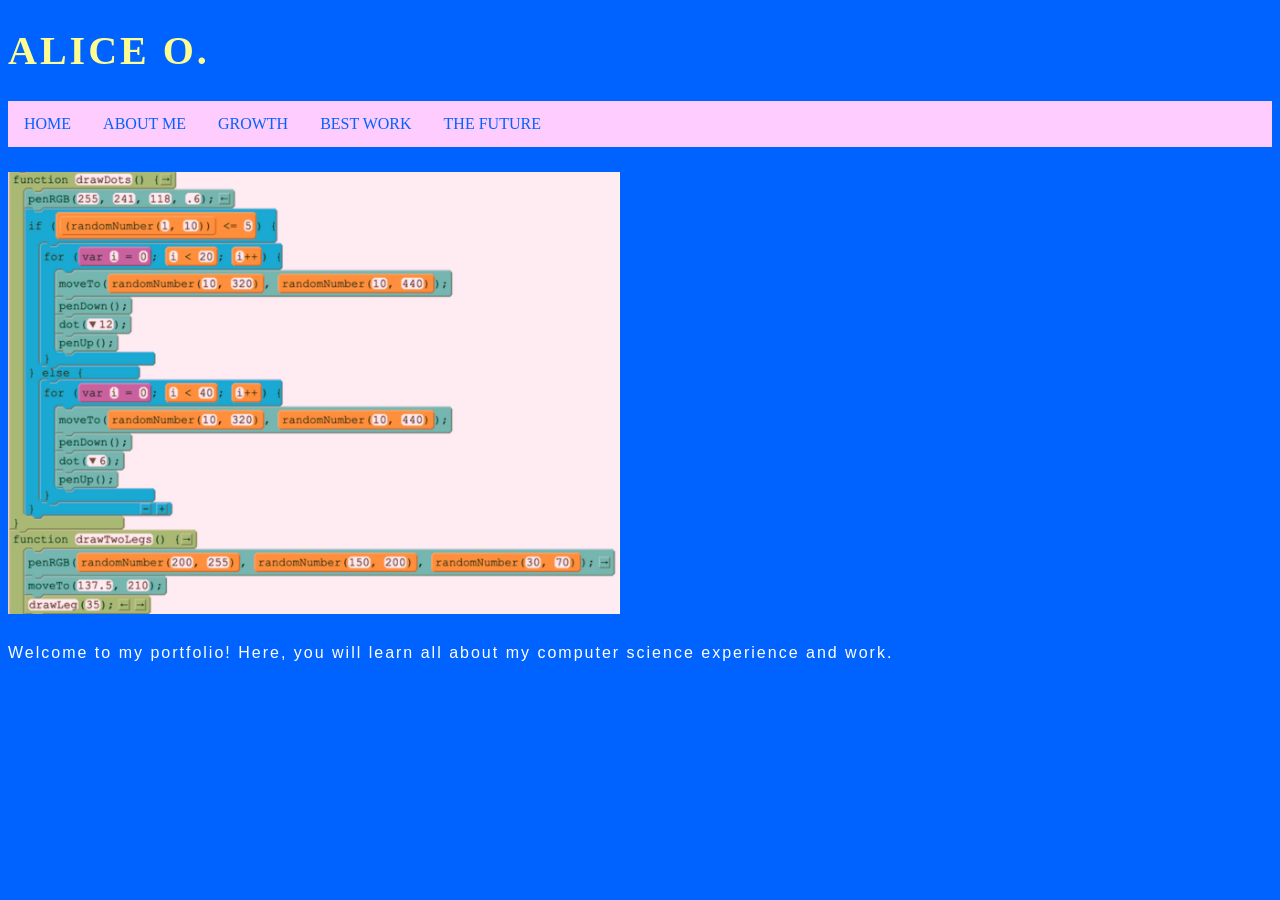
<file: index.html>
<!DOCTYPE html>
<html>
  <head>
    <link rel="stylesheet" href="style.css">
  </head>
  <body>
    <h1> ALICE O.</h1>
    <ul>
      <li><a href="index.html">HOME</a></li>
      <li><a href="about-me.html">ABOUT ME</a></li>
      <li><a href="growth.html">GROWTH</a></li>
      <li><a href="best-work.html">BEST WORK</a></li>
      <li><a href="the-future.html">THE FUTURE</a></li>
    </ul>
    <img class="coding-ex" src="bg.png" alt="Coding blocks">
    <p> Welcome to my portfolio! Here, you will learn all about my computer science experience and work.</p>
  </body>
</html>
</file>
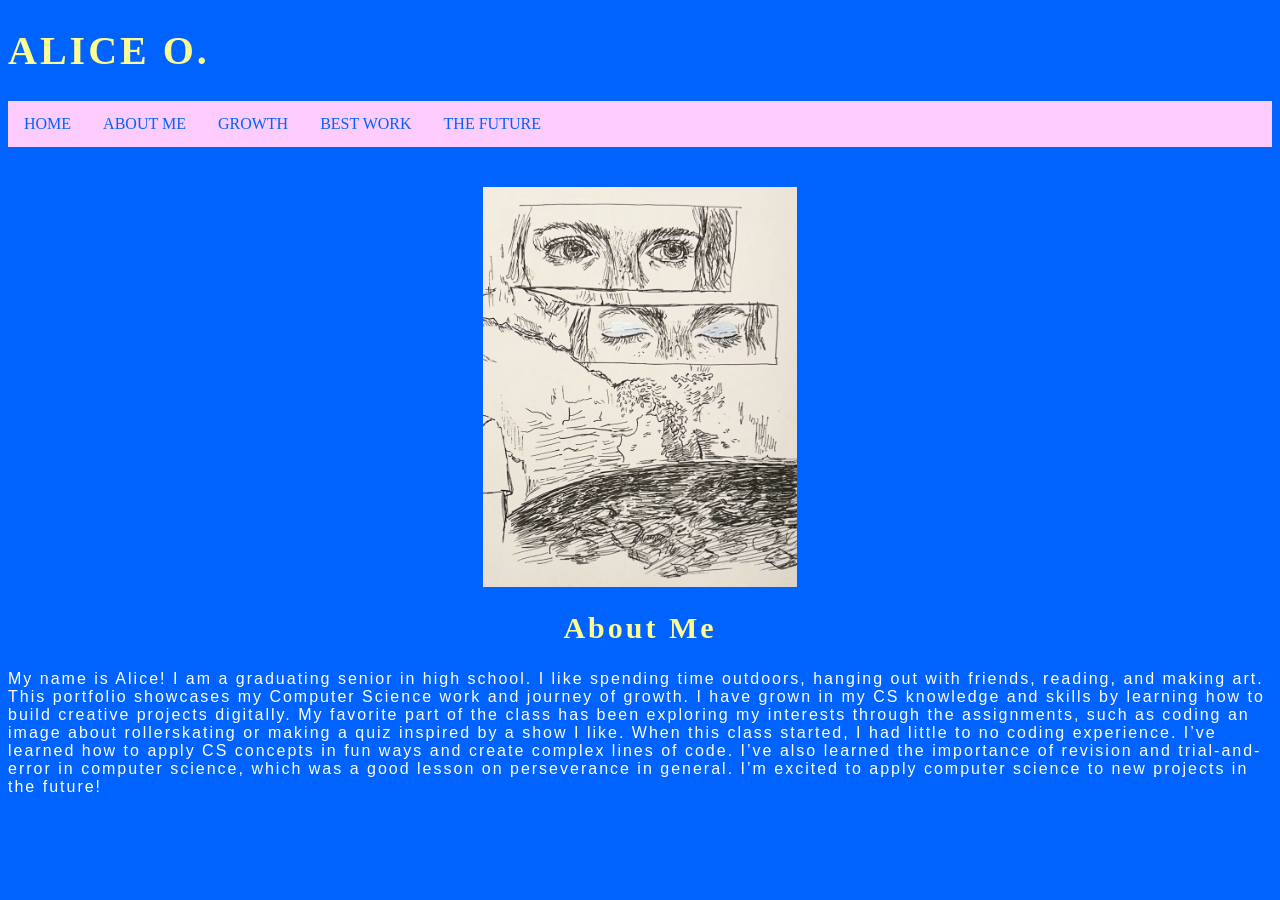
<file: about-me.html>
<!DOCTYPE html>
<html>
  <head>
    <link rel="stylesheet" href="style.css">
  </head>
  <body>
    <h1> ALICE O.</h1>
    <ul>
      <li><a href="index.html">HOME</a></li>
      <li><a href="about-me.html">ABOUT ME</a></li>
      <li><a href="growth.html">GROWTH</a></li>
      <li><a href="best-work.html">BEST WORK</a></li>
      <li><a href="the-future.html">THE FUTURE</a></li>
    </ul>
    <img class="standardimgform" src="About-Me.png" alt="Drawing by me">
    <h2> About Me</h2>
    <p> My name is Alice! I am a graduating senior in high school. I like spending time outdoors, hanging out with friends, reading, and making art. This portfolio showcases my Computer Science work and journey of growth. I have grown in my CS knowledge and skills by learning how to build creative projects digitally. My favorite part of the class has been exploring my interests through the assignments, such as coding an image about rollerskating or making a quiz inspired by a show I like. When this class started, I had little to no coding experience. I’ve learned how to apply CS concepts in fun ways and create complex lines of code. I’ve also learned the importance of revision and trial-and-error in computer science, which was a good lesson on perseverance in general. I’m excited to apply computer science to new projects in the future!</p>
  </body>
</html>
</file>
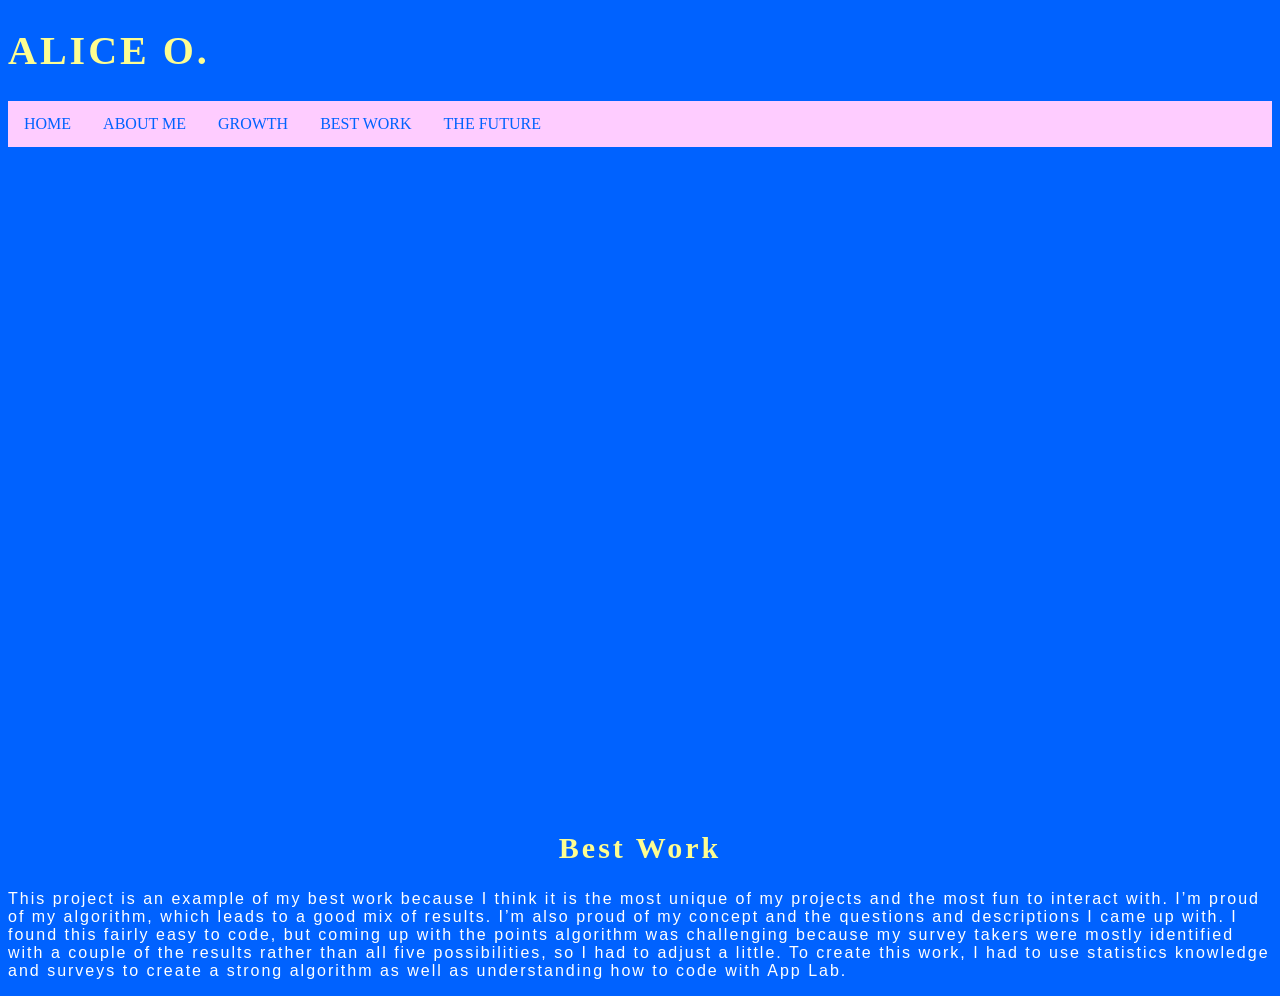
<file: best-work.html>
<!DOCTYPE html>
<html>
  <head>
    <link rel="stylesheet" href="style.css">
  </head>
  <body>
    <h1> ALICE O.</h1>
    <ul>
      <li><a href="index.html">HOME</a></li>
      <li><a href="about-me.html">ABOUT ME</a></li>
      <li><a href="growth.html">GROWTH</a></li>
      <li><a href="best-work.html">BEST WORK</a></li>
      <li><a href="the-future.html">THE FUTURE</a></li>
    </ul>
      <div>
      <iframe width="392" height="620" style="border: 0px;" src="https://studio.code.org/projects/applab/539305a7-7513-4422-83e0-cd074fd03f03/embed"></iframe>
    </div>
      <h2>Best Work</h2>
    <p>This project is an example of my best work because I think it is the most unique of my projects and the most fun to interact with. I’m proud of my algorithm, which leads to a good mix of results. I’m also proud of my concept and the questions and descriptions I came up with. I found this fairly easy to code, but coming up with the points algorithm was challenging because my survey takers were mostly identified with a couple of the results rather than all five possibilities, so I had to adjust a little. To create this work, I had to use statistics knowledge and surveys to create a strong algorithm as well as understanding how to code with App Lab.</p>
  </body>
</html>
</file>
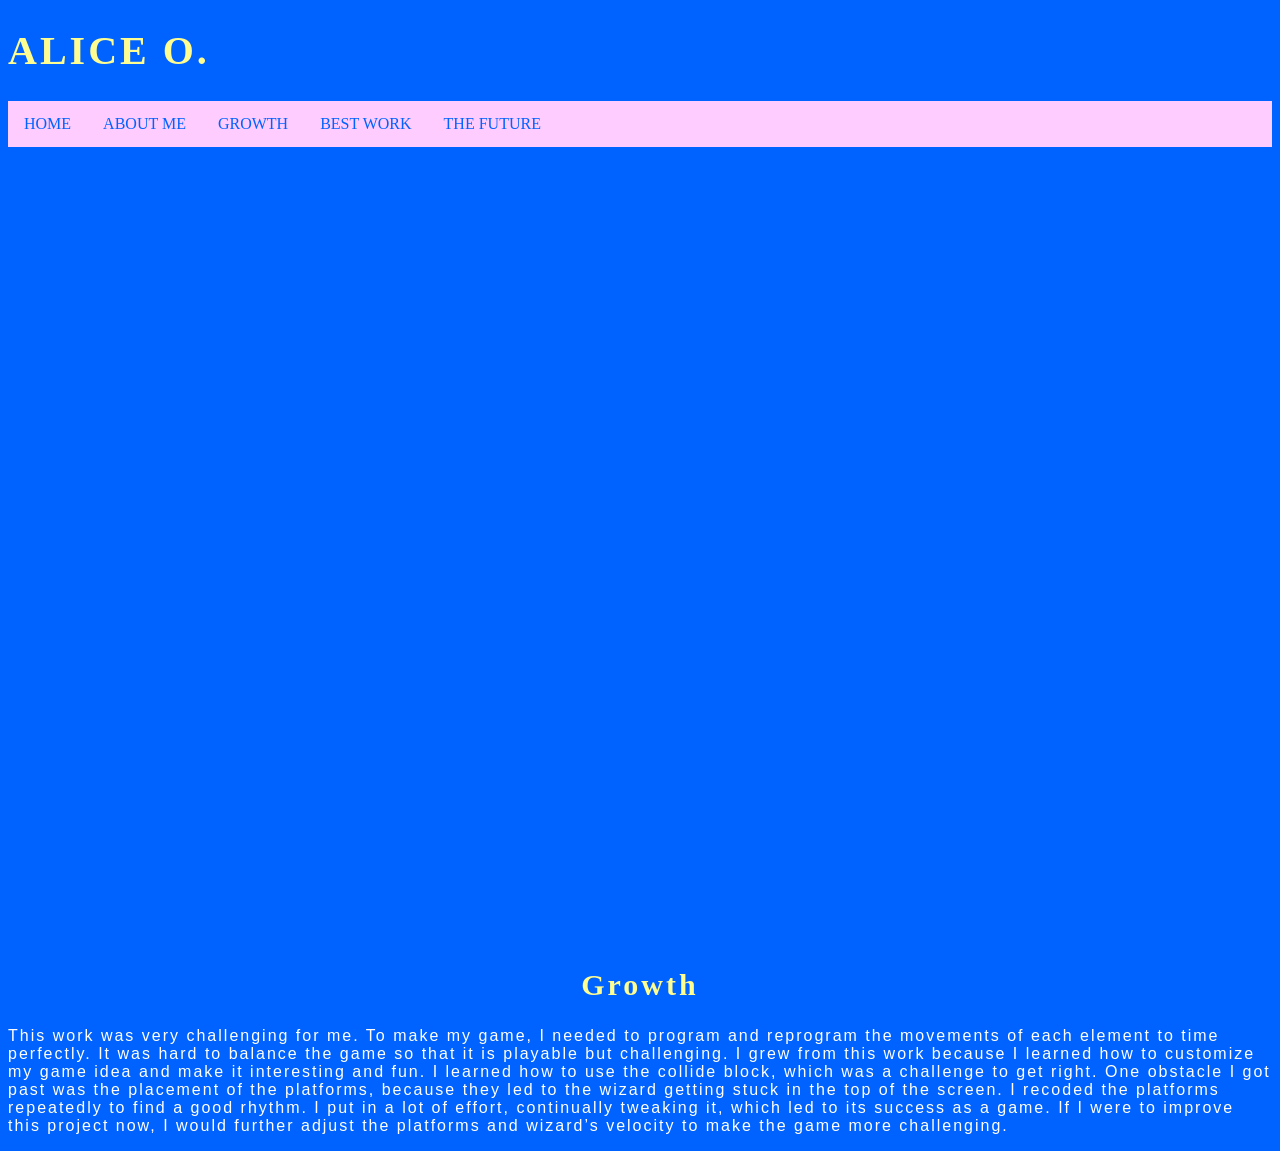
<file: growth.html>
<!DOCTYPE html>
<html>
  <head>
    <link rel="stylesheet" href="style.css">
  </head>
  <body>
    <h1> ALICE O.</h1>
    <ul>
      <li><a href="index.html">HOME</a></li>
      <li><a href="about-me.html">ABOUT ME</a></li>
      <li><a href="growth.html">GROWTH</a></li>
      <li><a href="best-work.html">BEST WORK</a></li>
      <li><a href="the-future.html">THE FUTURE</a></li>
    </ul>
    <div>
      <iframe width="440" height="757" style="border: 0px;" src="https://studio.code.org/projects/gamelab/2f455af4-87e8-4203-b67e-d256ac4fe229/embed"></iframe>
    </div>
      <h2> Growth</h2>
    <p> This work was very challenging for me. To make my game, I needed to program and reprogram the movements of each element to time perfectly. It was hard to balance the game so that it is playable but challenging. I grew from this work because I learned how to customize my game idea and make it interesting and fun. I learned how to use the collide block, which was a challenge to get right. One obstacle I got past was the placement of the platforms, because they led to the wizard getting stuck in the top of the screen. I recoded the platforms repeatedly to find a good rhythm. I put in a lot of effort, continually tweaking it, which led to its success as a game. If I were to improve this project now, I would further adjust the platforms and wizard’s velocity to make the game more challenging.</p>
  </body>
</html>
</file>
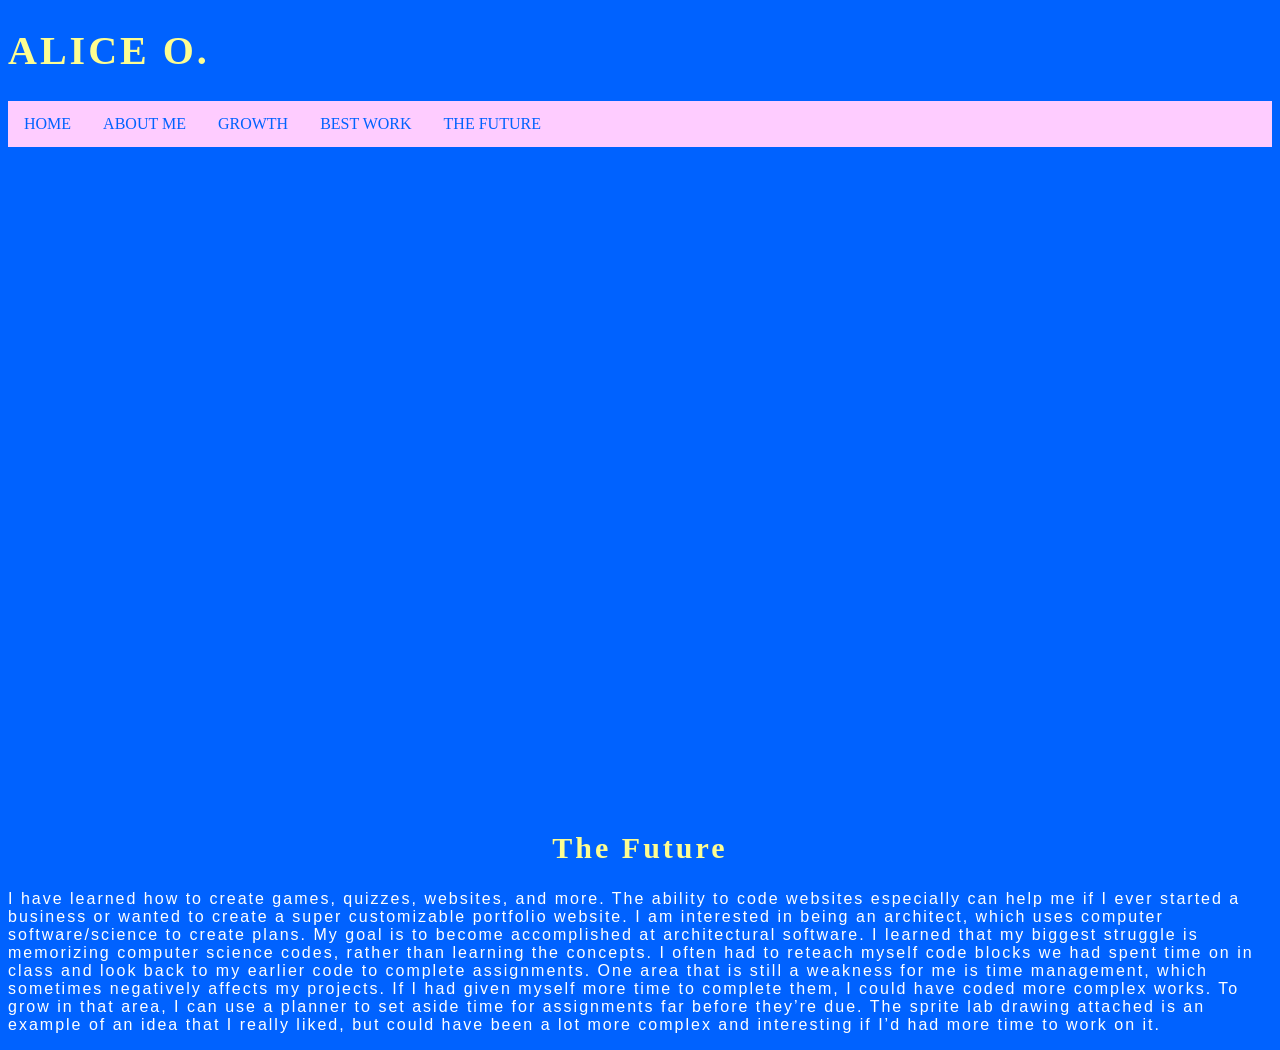
<file: the-future.html>
<!DOCTYPE html>
<html>
  <head>
    <link rel="stylesheet" href="style.css">
  </head>
  <body>
    <h1> ALICE O.</h1>
    <ul>
      <li><a href="index.html">HOME</a></li>
      <li><a href="about-me.html">ABOUT ME</a></li>
      <li><a href="growth.html">GROWTH</a></li>
      <li><a href="best-work.html">BEST WORK</a></li>
      <li><a href="the-future.html">THE FUTURE</a></li>
    </ul>
    <div>
<iframe width="392" height="620" style="border: 0px;" src="https://studio.code.org/projects/applab/8063e953-e4e3-4553-99d3-d6b509b0ecef/embed"></iframe>
    </div>
      <h2>The Future</h2>
  </body>
  <p>I have learned how to create games, quizzes, websites, and more. The ability to code websites especially can help me if I ever started a business or wanted to create a super customizable portfolio website. I am interested in being an architect, which uses computer software/science to create plans. My goal is to become accomplished at architectural software. I learned that my biggest struggle is memorizing computer science codes, rather than learning the concepts. I often had to reteach myself code blocks we had spent time on in class and look back to my earlier code to complete assignments. One area that is still a weakness for me is time management, which sometimes negatively affects my projects. If I had given myself more time to complete them, I could have coded more complex works. To grow in that area, I can use a planner to set aside time for assignments far before they’re due. The sprite lab drawing attached is an example of an idea that I really liked, but could have been a lot more complex and interesting if I’d had more time to work on it.</p>
</html>
</file>
<file: style.css>
body {
  background: #0062ff;
}
h1 {
  color: #fdfd91;
  font-size: 40px;
  font-family: Gill Sans;
  letter-spacing: 3px;
}
h2 {
  color: #fdfd91;
  font-size: 30px;
  font-family: Gill Sans;
  letter-spacing: 3px;
  text-align: center;
}
ul {
  list-style-type: none;
  margin: 0;
  padding: 0;
  overflow: hidden;
  background-color: #feccff;
}

ul li {
  float: left;
  font-family: Gill Sans;
}

ul li a {
  display: block;
  color: #0062ff;
  text-align: center;
  padding: 14px 16px;
  text-decoration: none;
}

ul li a:hover {
  background-color: #fdfd91;
}
p {
  font-family: sans-serif;
  letter-spacing: 2px;
  color: white;
}
.coding-ex{
  width: 612px;
  margin-top: 25px;
  margin-bottom: 10px;
  float: center;
}
.standardimgform{
  height: 400px;
  display: block;
  margin-top: 40px;
  margin-left: auto;
  margin-right: auto;
}
div{
  display: flex;
  justify-self: center;
  margin-top: 40px;
}
</file>
